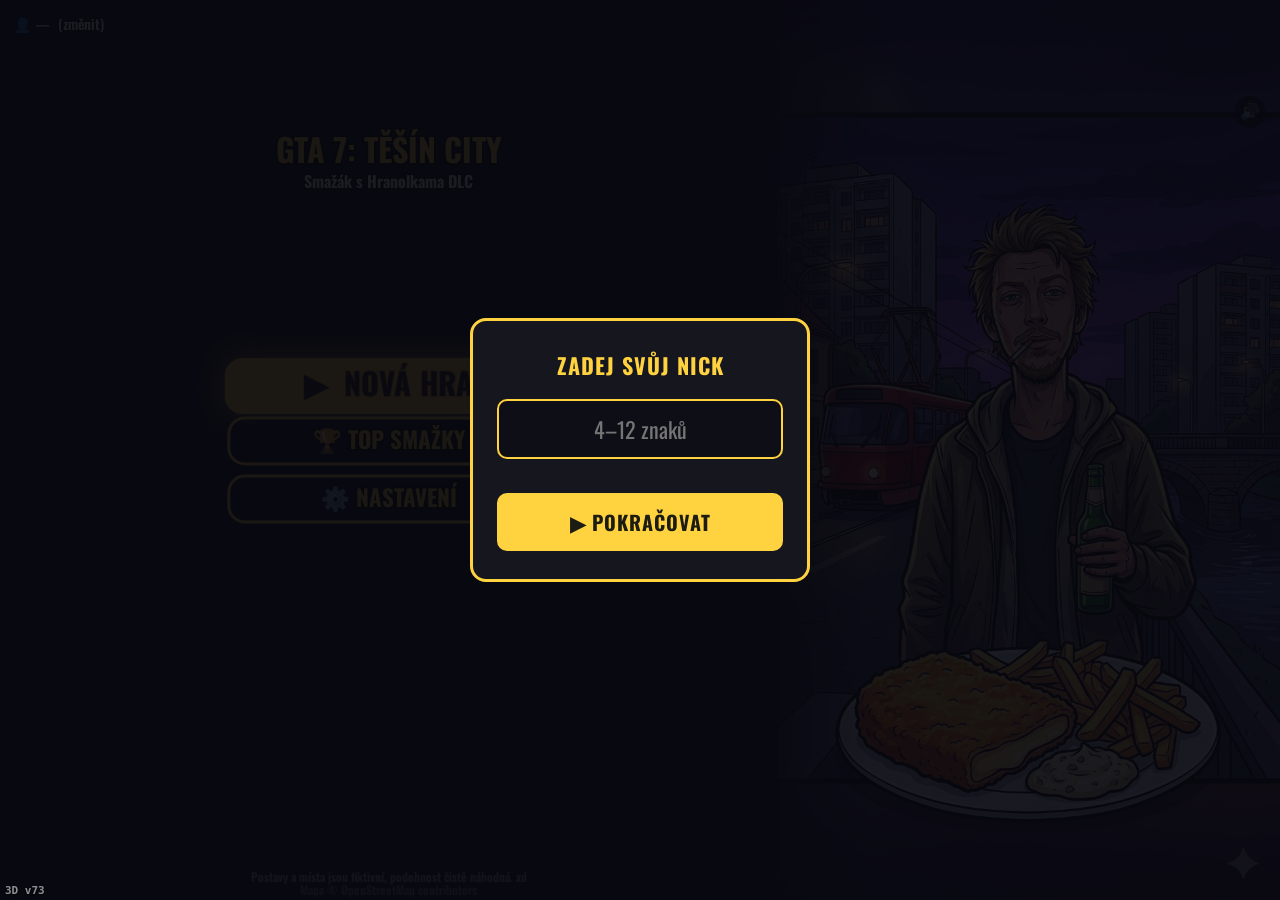
<file: index_classic.html>
<!DOCTYPE html>
<html lang="cs">
<head>
  <meta charset="UTF-8">
  <meta name="viewport" content="width=device-width, initial-scale=1.0, maximum-scale=1.0, user-scalable=no">
  <meta name="apple-mobile-web-app-capable" content="yes">
  <meta name="apple-mobile-web-app-status-bar-style" content="black-translucent">
  <meta name="theme-color" content="#1a1a2e">
  <link rel="manifest" href="manifest.json">
  <link rel="apple-touch-icon" href="assets/apple-touch-icon.png">
  <title>GTA 7: Těšín City — Smažák s Hranolkama DLC</title>
  <link rel="preconnect" href="https://fonts.googleapis.com">
  <link href="https://fonts.googleapis.com/css2?family=Oswald:wght@700&display=swap" rel="stylesheet">
  <link rel="stylesheet" href="style.css">
</head>
<body>
  <!-- WebGL 3D renderer (spodní vrstva) -->
  <canvas id="gameCanvas"></canvas>
  <!-- 2D overlay pro menu/gameover (horní vrstva, viditelná jen při MENU/OVER) -->
  <canvas id="menuCanvas" style="position:absolute;top:0;left:0;width:100%;height:100%;pointer-events:none;"></canvas>
  <div id="ver" style="position:fixed;left:5px;bottom:3px;z-index:9998;color:#fff;opacity:.55;font:bold 11px monospace;pointer-events:none;text-shadow:0 1px 2px #000">3D v73</div>
  <div id="ui">
    <div id="lives"></div>
    <div id="score">SKÓRE: 0</div>
    <div id="power-indicator" class="hidden">⚡ GRANÁT BORDEL ⚡</div>
  </div>
  <div id="joystick-zone"></div>
  <div id="nick">
    <div class="nbox">
      <h2>ZADEJ SVŮJ NICK</h2>
      <input id="nickInput" maxlength="12" autocomplete="off" autocapitalize="off" placeholder="4–12 znaků">
      <div id="nickErr"></div>
      <button id="nickBtn">▶ POKRAČOVAT</button>
    </div>
  </div>
  <div id="settings" class="overlay">
    <div class="sbox">
      <h2>⚙️ NASTAVENÍ</h2>
      <div class="srow">
        <label><input type="checkbox" id="musicOnCb"> Hudba</label>
        <input type="range" id="musicVolSl" min="0" max="100">
      </div>
      <div class="srow">
        <label><input type="checkbox" id="sfxOnCb"> Zvuky</label>
        <input type="range" id="sfxVolSl" min="0" max="100">
      </div>
      <button id="settingsClose">ZAVŘÍT</button>
    </div>
  </div>
  <div id="leaderboard" class="overlay">
    <div class="sbox">
      <h2>🏆 TOP SMAŽKY</h2>
      <ol id="lbList"></ol>
      <button id="lbClose">ZAVŘÍT</button>
    </div>
  </div>
  <script src="assets/mapdata.js"></script>
  <script src="assets/mapvec.js"></script>
  <script src="assets/mappoi.js"></script>
  <script src="assets/three.min.js"></script>
  <script src="render3d.js"></script>
  <script src="game.js"></script>
  <script>
    if ('serviceWorker' in navigator) {
      navigator.serviceWorker.register('sw.js');
    }
  </script>
</body>
</html>
</file>
<file: style.css>
:root {
  --gold:        #ffd23f;   /* jeden zlatý odstín všude */
  --bg:          #1a1a2e;
  --panel:       #16161f;
  --panel-dark:  #0e0e16;
  --err:         #ff5b5b;
}

* {
  margin: 0;
  padding: 0;
  box-sizing: border-box;
  -webkit-tap-highlight-color: transparent;
  user-select: none;
}

body {
  background: #000;
  overflow: hidden;
  width: 100vw;
  height: 100vh;
}

/* canvas vždy vyplní celý viewport (spolehlivé i po otočení na iOS) */
#gameCanvas {
  position: fixed;
  top: 0;
  left: 0;
  width: 100%;
  height: 100%;
  display: block;
  touch-action: none;
}

#ui {
  position: fixed;
  top: 0;
  left: 0;
  right: 0;
  padding: 10px 16px;
  display: flex;
  justify-content: space-between;
  align-items: center;
  pointer-events: none;
  z-index: 10;
}

#lives {
  font-size: 28px;
  letter-spacing: 4px;
}

#score {
  font-family: 'Oswald', 'Courier New', monospace;
  font-size: 18px;
  font-weight: bold;
  color: var(--gold);
  text-shadow: 0 0 8px #ff6600, 2px 2px 0 #000;
}

#power-indicator {
  position: fixed;
  bottom: 120px;
  left: 50%;
  transform: translateX(-50%);
  background: rgba(255, 50, 50, 0.9);
  color: #fff;
  font-family: 'Oswald', 'Courier New', monospace;
  font-size: 16px;
  font-weight: bold;
  padding: 8px 18px;
  border-radius: 20px;
  pointer-events: none;
  z-index: 10;
  animation: pulse 0.5s infinite alternate;
}

#power-indicator.hidden {
  display: none;
}

@keyframes pulse {
  from { transform: translateX(-50%) scale(1); }
  to   { transform: translateX(-50%) scale(1.05); }
}

#nick {
  position: fixed;
  inset: 0;
  background: rgba(8, 8, 16, 0.92);
  display: none;
  align-items: center;
  justify-content: center;
  z-index: 50;
}
.nbox {
  text-align: center;
  padding: 28px 24px;
  background: var(--panel);
  border: 3px solid var(--gold);
  border-radius: 16px;
  width: 86%;
  max-width: 340px;
}
.nbox h2 {
  font-family: 'Oswald', Impact, sans-serif;
  color: var(--gold);
  font-size: 22px;
  letter-spacing: 1px;
  margin-bottom: 18px;
}
#nickInput {
  width: 100%;
  font-family: 'Oswald', sans-serif;
  font-size: 22px;
  text-align: center;
  padding: 12px;
  border: 2px solid #555;
  border-radius: 10px;
  background: var(--panel-dark);
  color: #fff;
  outline: none;
}
#nickInput:focus { border-color: var(--gold); }
#nickErr {
  color: var(--err);
  font-family: 'Oswald', sans-serif;
  font-size: 14px;
  min-height: 18px;
  margin: 8px 0;
}
#nickBtn {
  width: 100%;
  font-family: 'Oswald', Impact, sans-serif;
  font-size: 20px;
  font-weight: bold;
  letter-spacing: 1px;
  padding: 14px;
  border: none;
  border-radius: 10px;
  background: var(--gold);
  color: #1c1c12;
  cursor: pointer;
}
#nickBtn:active { transform: scale(0.97); }

#settings, #leaderboard {
  position: fixed;
  inset: 0;
  background: rgba(8, 8, 16, 0.92);
  display: none;
  align-items: center;
  justify-content: center;
  z-index: 60;
}
.sbox {
  width: 88%;
  max-width: 360px;
  max-height: 86vh;
  overflow-y: auto;
  padding: 24px 22px;
  background: var(--panel);
  border: 3px solid var(--gold);
  border-radius: 16px;
  font-family: 'Oswald', sans-serif;
  color: #fff;
}
.sbox h2 {
  font-family: 'Oswald', Impact, sans-serif;
  color: var(--gold);
  font-size: 22px;
  text-align: center;
  margin-bottom: 18px;
}
.sbox h3 {
  color: var(--gold);
  font-size: 17px;
  margin: 18px 0 8px;
  text-align: center;
}
.srow {
  display: flex;
  align-items: center;
  justify-content: space-between;
  gap: 12px;
  margin-bottom: 14px;
}
.srow label { font-size: 18px; display: flex; align-items: center; gap: 8px; white-space: nowrap; }
.srow input[type="checkbox"] { width: 20px; height: 20px; accent-color: var(--gold); }
.srow input[type="range"] { flex: 1; accent-color: var(--gold); }
#lbList {
  margin: 0 0 6px 0;
  padding-left: 26px;
  font-size: 16px;
  line-height: 1.7;
}
#lbList li::marker { color: var(--gold); font-weight: bold; }
#lbList .empty { list-style: none; margin-left: -22px; color: #888; text-align: center; }
#settingsClose, #lbClose {
  width: 100%;
  margin-top: 14px;
  font-family: 'Oswald', Impact, sans-serif;
  font-size: 18px;
  font-weight: bold;
  padding: 12px;
  border: 2px solid var(--gold);
  border-radius: 10px;
  background: transparent;
  color: var(--gold);
}
#settingsClose:active, #lbClose:active { transform: scale(0.97); }

/* výzva na šířku — viditelná jen když je telefon na výšku */
#rotate {
  position: fixed;
  inset: 0;
  background: #0e0e16;
  display: none;
  align-items: center;
  justify-content: center;
  z-index: 100;
}
.rbox {
  font-family: 'Oswald', Impact, sans-serif;
  color: var(--gold);
  font-size: 30px;
  line-height: 1.6;
  text-align: center;
}
/* responzivní: hra funguje na výšku i na šířku, nic se nevynucuje */
</file>
